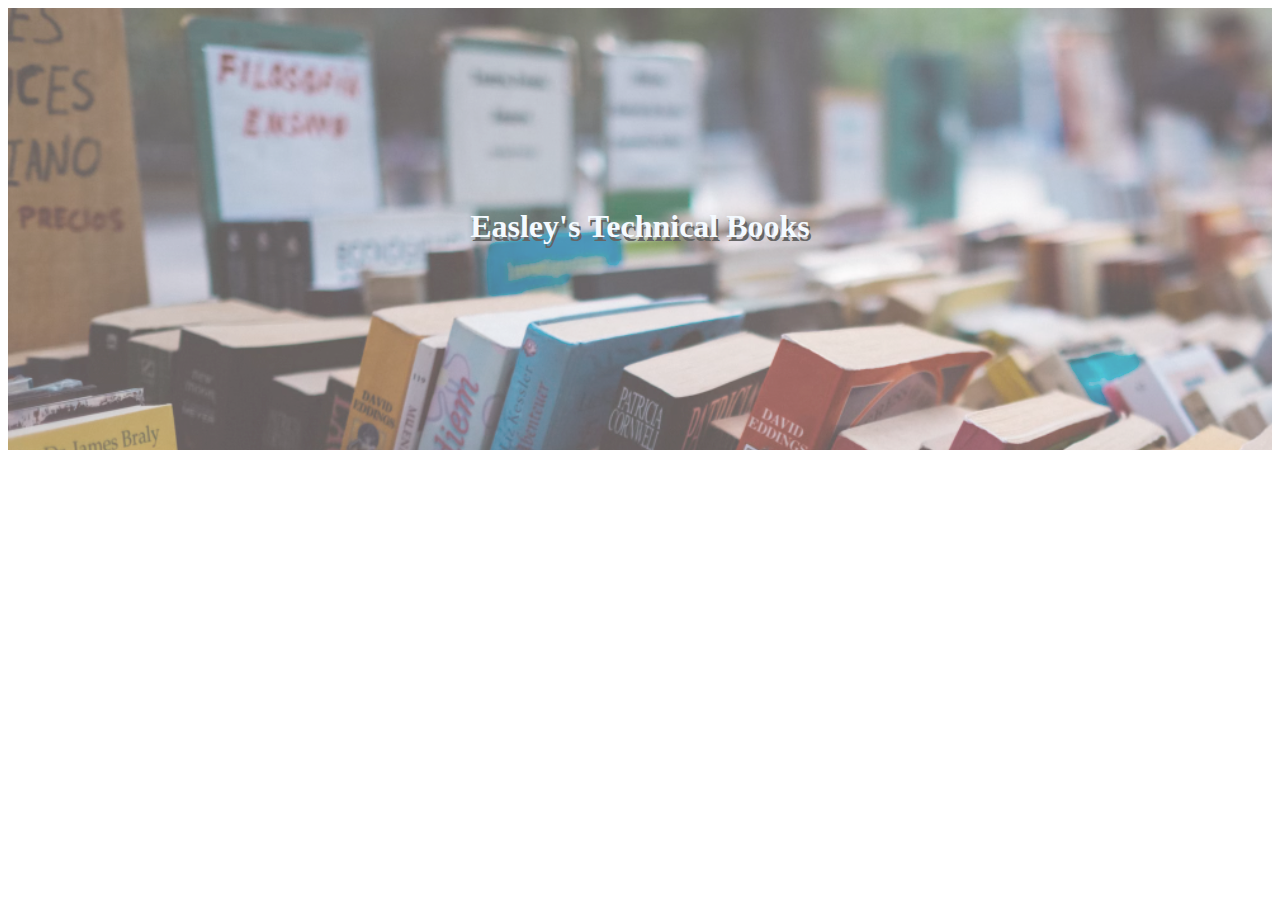
<file: 01_Functions_&_Scope/index.html>
<html lang="en">
  <head>
    <meta charset="UTF-8" />
    <meta http-equiv="X-UA-Compatible" content="IE=edge" />
    <meta name="viewport" content="width=device-width, initial-scale=1.0" />

    <!-- Css style sheet -->
    <link rel="stylesheet" href="style.css">
    <!-- JavaScript file -->
    <!-- defer - this file will load after the DOM loads -->
    <script defer src="src/index.js"></script>

    <title>JS Data Types and Variables</title>
  </head>
  <body>
    <div id="header">
      <h1>Easley's Technical Books</h1>
    </div>
  </body>
</html>
</file>
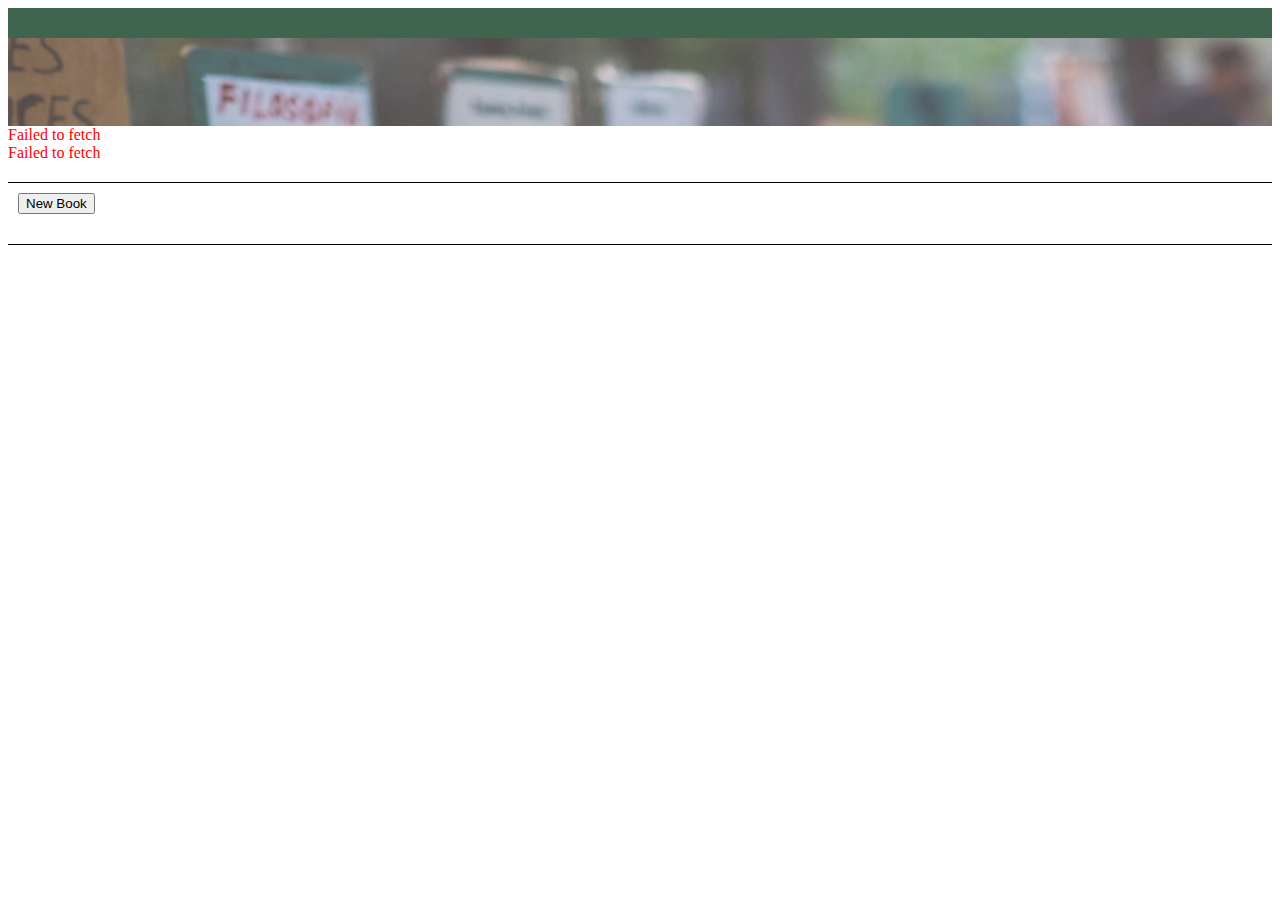
<file: 04_Communicating_with_the_Server/index.html>
<html lang="en">
  <head>
    <meta charset="UTF-8" />
    <meta http-equiv="X-UA-Compatible" content="IE=edge" />
    <meta name="viewport" content="width=device-width, initial-scale=1.0" />
   

    <link rel="stylesheet" href="style.css">
    <!-- <script src="src/data.js"></script> -->
    <script defer src="src/index.js"></script>
    

    <title>JS Communicating with the Server</title>
  </head>
  <body>
    <div class="list" id="header">
      <header>
          <h1 id="store-name"></h1>
          <div id="banner"></div>
      </header>
      <main>
        <div id="form-wrapper">
          <button id="toggleForm">New Book</button>
          <form id="book-form" class="collapsed">
          
            <label for="form-title">Title:</label>
            <input type="text" id="form-title" name="title"  />
  
            <label for="form-author">Author:</label>
            <input type="text" id="form-author" name="author"  />
          
            <label for="form-price">Price:</label>
            <input type="text" id="form-price" name="price"  />
          
            <label for="form-imageUrl">Image url:</label>
            <input type="text" id="form-imageUrl" name="imageUrl"  />
          
            <label for="form-inventory">Inventory:</label>
            <input type="number" id="form-inventory" name="inventory"  />

            <input type="submit" value="ADD BOOK"/>
          </form>
        </div>
        <div class="list">
          <ul id="book-list">
          </ul>
        </div>
      </main>
      <footer>
        <div id="store"></div>
        <div id="number"></div>
        <div id="address"></div>
      </footer>
    </div>
  </body>
  
</html>
</file>
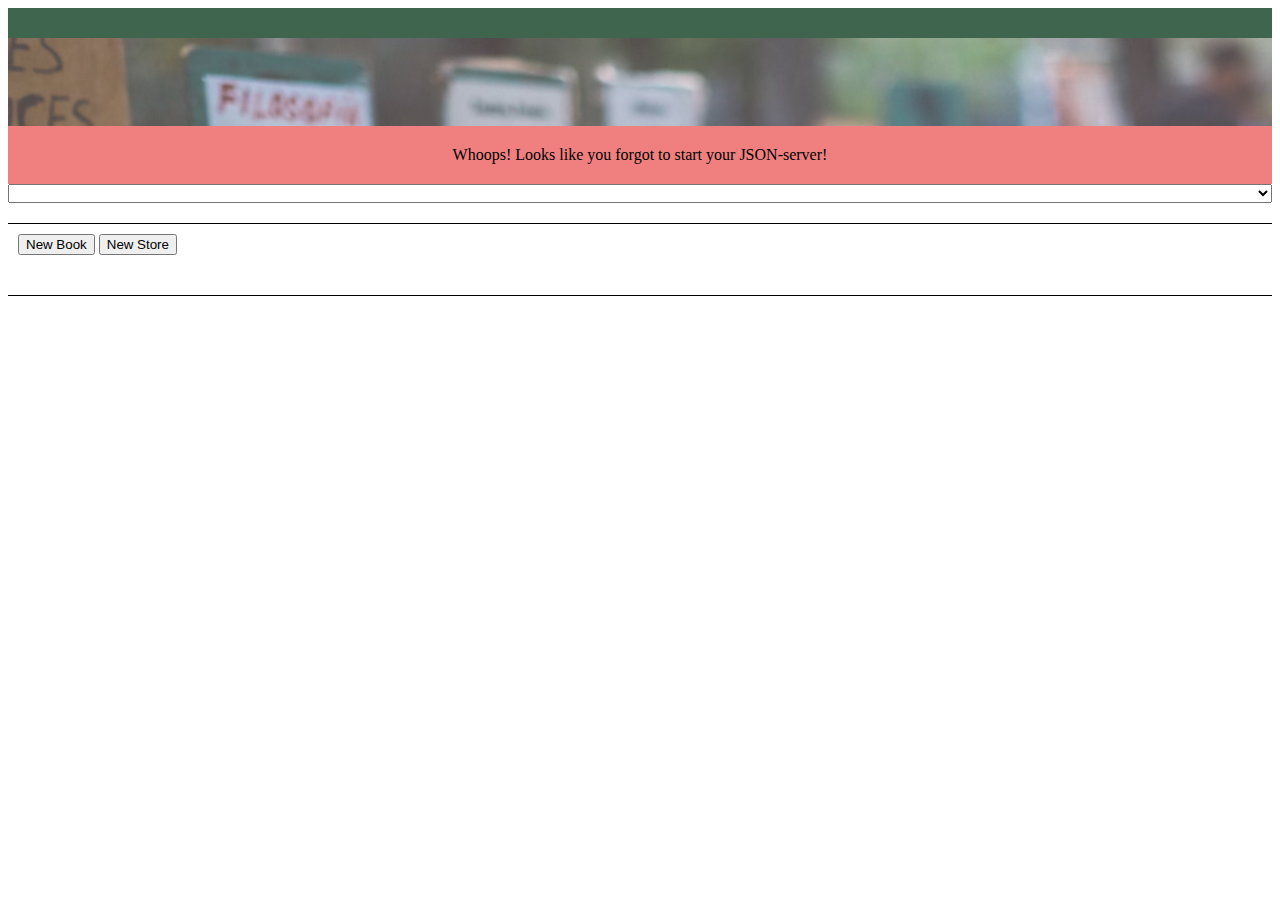
<file: 05_POST_request/index.html>
<html lang="en">
  <head>
    <meta charset="UTF-8" />
    <meta http-equiv="X-UA-Compatible" content="IE=edge" />
    <meta name="viewport" content="width=device-width, initial-scale=1.0" />
   
    
    <link rel="stylesheet" href="style.css">

    <script defer src="src/request_helpers.js"></script>
    <script defer src="src/index.js"></script>
    

    <title>POST Requests</title>
  </head>
  <body>
    <div class="list" id="header">
      <header>
        <div>
          <h1 id="store-name"></h1>
          <div id="banner"></div>
        </div>
      </header>
      <main>
        <select id="store-selector"></select>
        <div id="form-wrapper">
          <button id="toggleBookForm">New Book</button>
          <button id="toggleStoreForm">New Store</button>
          <form id="book-form" class="collapsed">
            <label for="title">Title:</label>
            <input type="text" id="form-title" name="title">

            <label for="author">Author:</label>
            <input type="text" id="form-author" name="author">
          
            <label for="price">Price:</label>
            <input type="text" id="form-price" name="price">
          
            <label for="imageUrl">Image url:</label>
            <input type="text" id="form-imageUrl" name="imageUrl">
          
            <label for="inventory">Inventory:</label>
            <input type="text" id="inventory" name="inventory">
              
            <input type="submit" value="ADD BOOK"/>
          </form>
          <form id="store-form" class="collapsed">
            <label for="name">Name:</label>
            <input type="text" id="form-name" name="name">

            <label for="location">Location:</label>
            <input type="text" id="form-location" name="location">
          
            <label for="number">Phone Number:</label>
            <input type="text" id="form-number" name="number">
          
            <label for="address">Address:</label>
            <input type="text" id="form-address" name="address">
          
            <label for="hours">Hours:</label>
            <input type="text" id="hours" name="hours">
              
            <input type="submit" value="ADD STORE"/>
          </form>
        </div>
      
        <div class="list">
          <ul id="book-list">
          </ul>
        </div>
      </main>
      <footer>
        <div id="store"></div>
        <div id="number"></div>
        <div id="address"></div>
      </footer>
    </div>
  </body>
  
</html>
</file>
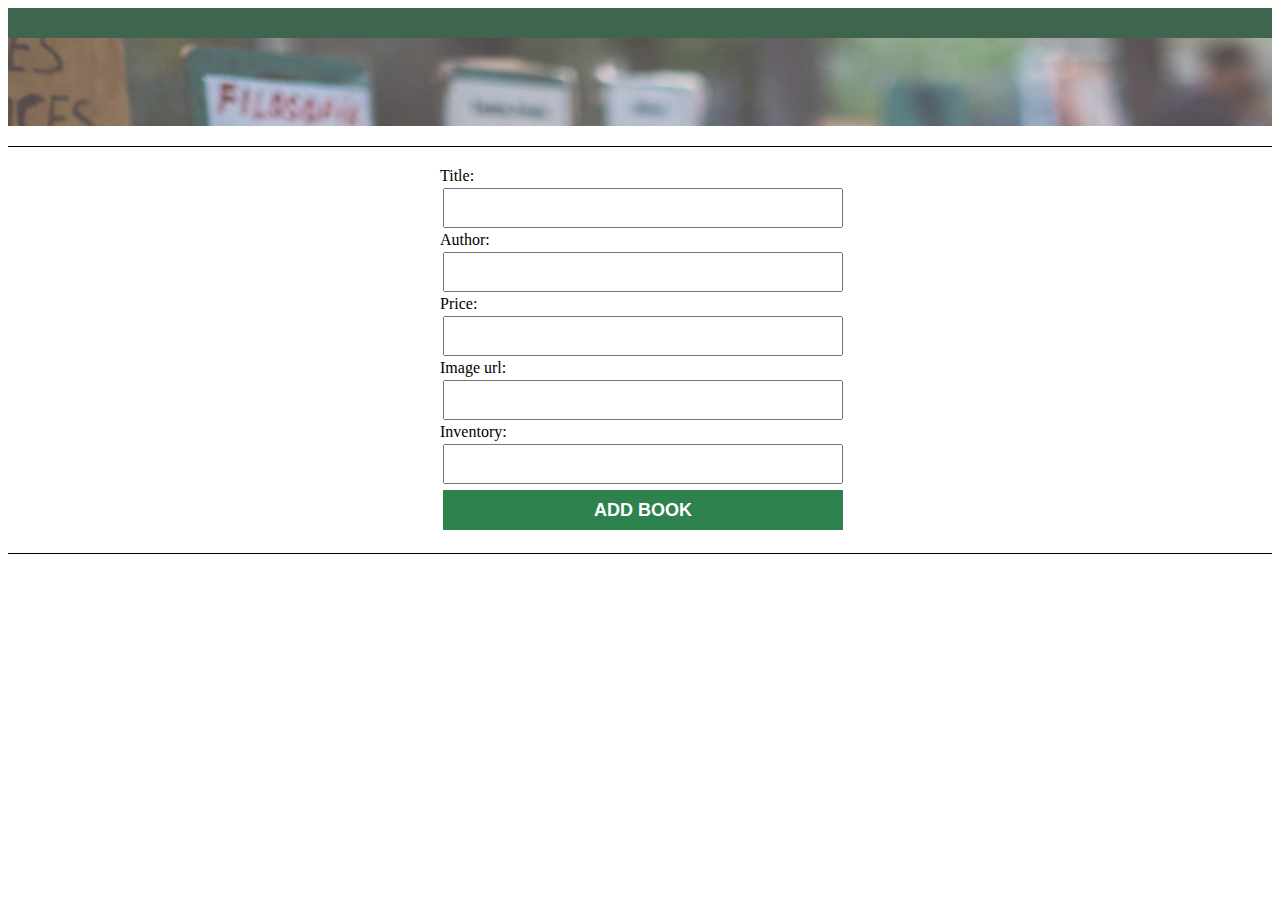
<file: 06_PATCH_&_DELETE_Requests/index.html>
<html lang="en">
  <head>
    <meta charset="UTF-8" />
    <meta http-equiv="X-UA-Compatible" content="IE=edge" />
    <meta name="viewport" content="width=device-width, initial-scale=1.0" />
   

    <link rel="stylesheet" href="style.css">
    <script defer src="src/index.js"></script>
    

    <title>JS Data Types and Variables</title>
  </head>
  <body>
    <div class="list" id="header">
      <header>
        <div>
          <h1></h1>
          <div id="banner"></div>
        </div>
      </header>
      <main>
        <div id="form-wrapper">
          <form id="book-form">
          
            <label for="title">Title:</label>
            <input type="text" id="form-title" name="title">
  
            <label for="author">Author:</label>
            <input type="text" id="form-author" name="author">
          
            <label for="price">Price:</label>
            <input type="number" id="form-price" name="price">
          
            <label for="imageUrl">Image url:</label>
            <input type="text" id="form-imageUrl" name="imageUrl">
          
            <label for="inventory">Inventory:</label>
            <input type="text" id="inventory" name="inventory">
              
            <input type="submit" value="ADD BOOK"/>
          </form>
      </div>
        <div class="list">
          <ul id="book-list">
          </ul>
        </div>
        
      </main>
      <footer>
        <div></div>
        <div></div>
        <div></div>
      </footer>
    </div>
  </body>
  
</html>
</file>
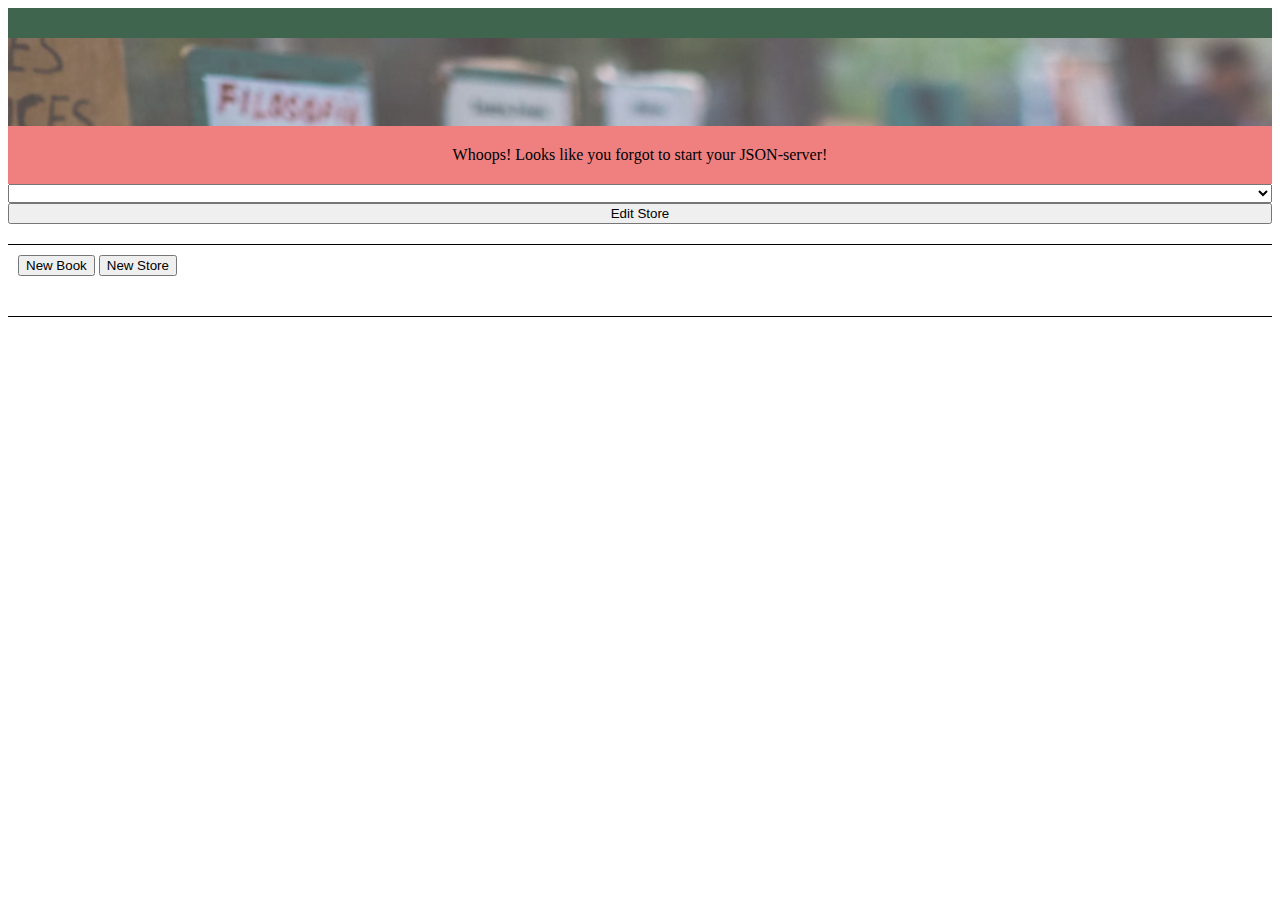
<file: 06_PATCH_and_DELETE_Requests/index.html>
<html lang="en">
  <head>
    <meta charset="UTF-8" />
    <meta http-equiv="X-UA-Compatible" content="IE=edge" />
    <meta name="viewport" content="width=device-width, initial-scale=1.0" />
   

    <link rel="stylesheet" href="style.css">
    <script src="src/request_helpers.js"></script>
    <script defer src="src/index.js"></script>
    

    <title>PATCH & DELETE</title>
  </head>
  <body>
    <div class="list" id="header">
      <header>
        <div>
          <h1 id="store-name"></h1>
          <div id="banner"></div>
        </div>
      </header>
      <main>
        <select id="store-selector"></select>
        <button id="edit-store">Edit Store</button>
        <div id="form-wrapper">
          <button id="toggleBookForm">New Book</button>
          <button id="toggleStoreForm">New Store</button>
          <form id="book-form" class="collapsed">
          
            <label for="title">Title:</label>
            <input type="text" id="form-title" name="title">
  
            <label for="author">Author:</label>
            <input type="text" id="form-author" name="author">
          
            <label for="price">Price:</label>
            <input type="number" id="form-price" name="price">
          
            <label for="imageUrl">Image url:</label>
            <input type="text" id="form-imageUrl" name="imageUrl">
          
            <label for="inventory">Inventory:</label>
            <input type="text" id="inventory" name="inventory">
              
            <input type="submit" value="ADD BOOK"/>
          </form>
          <form id="store-form" class="collapsed">
            <label for="name">Name:</label>
            <input type="text" id="form-name" name="name" />

            <label for="location">Location:</label>
            <input type="text" id="form-location" name="location" />
          
            <label for="number">Phone Number:</label>
            <input type="string" id="form-number" name="number" />
          
            <label for="address">Address:</label>
            <input type="text" id="form-address" name="address" />
          
            <label for="hours">Hours:</label>
            <input type="text" id="form-hours" name="hours" />
              
            <input type="submit" value="ADD STORE"/>
          </form>
      </div>
        <div class="list">
          <ul id="book-list">
          </ul>
        </div>
        
      </main>
      <footer>
        <div id="store"></div>
        <div id="number"></div>
        <div id="address"></div>
        <div id="hours"></div>
      </footer>
    </div>
  </body>
  
</html>
</file>
<file: 01_Functions_&_Scope/style.css>
div{
    background-image: url("assets/books.png");
    height: 50%;
    opacity: 0.7;

}
h1{
    text-align: center;
    color: aliceblue;
    padding: 200px 0;
    text-shadow: 2px 4px #252525;
    font-family: Verdana;
}
</file>
<file: 06_PATCH_&_DELETE_Requests/style.css>
header{
    background-image: url("assets/books.png");
    height: 10%;
    opacity: 0.8;
    border-top: solid;
    border-width: 30px;
    border-color: #103f22;

}
header div h1, header div h2{
    text-align: center;
    color: aliceblue;
    text-shadow: 2px 4px #252525;
    font-family: Verdana;
}



header div h2{
    color: aliceblue;
    font-style: italic;

}

main {
    display: flex;
    flex-direction: column;
    justify-content: space-around;

}

.list ul{
    margin: 10px;
    padding: 10px;
    display: flex;
    flex-wrap: wrap;
    align-items: center;
    justify-content: space-between;
    /* border-top: solid;
    border-width:thin medium thick 10px; */
}

.list-li{
    list-style: none;
    width:200px;
    box-shadow: 8px 10px #c9c8c8;
    padding: 5px;
    margin:10px;
 
}
.list-li img{
    width:190px;
}
.list-li button{
    width:190px;
    margin: 15px 5px 15px 5px;
    border: none;
    background-color: #fce043;
    color: rgb(255, 255, 255);
    padding:3px;
    font-size: large;
    font-weight: bold;
}

#form-wrapper{
    border-top: solid;
    border-bottom: solid;
    border-width:thin;
    margin-top: 20px;
    margin-bottom: 20px;
    padding: 10px;
}

label{
    font-family: Verdana;
}

input{
  height: 40px;
  width: 100%;
  margin: 3px;
}
input[type=submit]{
    border: none;
    background-color: #2e824d;
    color: rgb(255, 255, 255);
    padding:3px;
    font-size: large;
    font-weight: bold;
}
form{
    margin: 10px auto 10px auto;
    width: 400px; 
    display: flex;
    flex-direction: column;

}

footer{

    text-align: center;
}
</file>
<file: 04_Communicating_with_the_Server/style.css>
body {
  transition: opacity 400ms ease-in;
}

.transparent {
  opacity: 0;
}

/* allows us to animate a collapsed element appearing after a click  */
.collapsed {
  max-height: 0;
  overflow: hidden;
}

header {
  background-image: url("assets/books.png");
  height: 10%;
  opacity: 0.8;
  border-top: solid;
  border-width: 30px;
  border-color: #103f22;
}

header h1, header h2 {
  text-align: center;
  color: aliceblue;
  text-shadow: 2px 4px #252525;
  font-family: Verdana;
}

header div h2 {
  color: aliceblue;
  font-style: italic;
}

main {
  display: flex;
  flex-direction: column;
  justify-content: space-around;
}

.list ul {
  margin: 10px;
  padding: 10px;
  display: flex;
  flex-wrap: wrap;
  align-items: center;
  justify-content: space-between;
}

.list-li {
  list-style: none;
  width: 200px;
  box-shadow: 4px 4px 10px #c9c8c8;
  padding: 5px;
  margin: 10px;
}

.list-li h3 {
  height: 70px;
}

.list-li img {
  width: 190px;
  height: 265px;
}

.list-li button {
  width: 190px;
  margin: 15px 5px 15px 5px;
  border: none;
  background-color: #fce043;
  color: rgb(255, 255, 255);
  padding: 3px;
  font-size: large;
  font-weight: bold;
}

#form-wrapper {
  border-top: solid;
  border-bottom: solid;
  border-width: thin;
  margin-top: 20px;
  margin-bottom: 20px;
  padding: 10px;
}

label {
  font-family: Verdana;
}

input {
  height: 40px;
  width: 100%;
  margin: 3px;
}

input[type=submit] {
  border: none;
  background-color: #2e824d;
  color: rgb(255, 255, 255);
  padding: 3px;
  font-size: large;
  font-weight: bold;
}

button, [type="submit"] {
  cursor: pointer;
}

form {
  margin: 10px auto;
  width: 400px; 
  /* these 2 lines of styles help animate transition of form from collapsed to visible */
  max-height: 371px;
  transition: max-height 400ms ease-in-out;
  display: flex;
  flex-direction: column;
}

footer {
  text-align: center;
}

.book-inventory-form {
  width: 100%;
}

.book-inventory-form input {
  height: 30px;
  width: 100%;
  margin: 3px;
}

.error {
  color: red;
}
</file>
<file: 05_POST_request/style.css>
/* allows us to animate a collapsed element appearing after a click  */
.collapsed {
  max-height: 0;
  overflow: hidden;
}

header {
  background-image: url("assets/books.png");
  height: 10%;
  min-height: 88px;
  opacity: 0.8;
  border-top: solid;
  border-width: 30px;
  border-color: #103f22;
}

header div h1, header div h2 {
  text-align: center;
  color: aliceblue;
  text-shadow: 2px 4px #252525;
  font-family: Verdana;
}

header div h2 {
  color: aliceblue;
  font-style: italic;
}

main {
  display: flex;
  flex-direction: column;
  justify-content: space-around;
}

.list ul {
  margin: 10px;
  padding: 10px;
  display: flex;
  flex-wrap: wrap;
  align-items: center;
  justify-content: space-between;
}

.list-li {
  list-style: none;
  width: 200px;
  box-shadow: 4px 4px 10px #c9c8c8;
  padding: 5px;
  margin: 10px;
}

.list-li h3 {
  height: 70px;
}

.list-li img {
  width: 190px;
  height: 265px;
}

.list-li button {
  width: 190px;
  margin: 15px 5px 15px 5px;
  border: none;
  background-color: #fce043;
  color: rgb(255, 255, 255);
  padding: 3px;
  font-size: large;
  font-weight: bold;
}

#form-wrapper {
  border-top: solid;
  border-bottom: solid;
  border-width: thin;
  margin-top: 20px;
  margin-bottom: 20px;
  padding: 10px;
}

label {
  font-family: Verdana;
}

input {
  height: 40px;
  width: 100%;
  margin: 3px;
}

input[type=submit] {
  border: none;
  background-color: #2e824d;
  color: rgb(255, 255, 255);
  padding: 3px;
  font-size: large;
  font-weight: bold;
}

button, [type="submit"] {
  cursor: pointer;
}

form {
  margin: 10px auto;
  width: 400px; 
  max-height: 371px;
  transition: max-height 300ms ease-in-out;
  display: flex;
  flex-direction: column;
}

footer {
  text-align: center;
}

.book-inventory-form {
  width: 100%;
}

.book-inventory-form input {
  height: 30px;
  width: 100%;
  margin: 3px;
}

.hidden {
  display: none;
}

.error {
  text-align: center;
  background: lightcoral;
  padding: 20px;
}
</file>
<file: 06_PATCH_and_DELETE_Requests/style.css>
/* allows us to animate a collapsed element appearing after a click  */
.collapsed {
  max-height: 0;
  overflow: hidden;
}

header {
  background-image: url("assets/books.png");
  height: 10%;
  min-height: 88px;
  opacity: 0.8;
  border-top: solid;
  border-width: 30px;
  border-color: #103f22;
}

header div h1, header div h2 {
  text-align: center;
  color: aliceblue;
  text-shadow: 2px 4px #252525;
  font-family: Verdana;
}

header div h2 {
  color: aliceblue;
  font-style: italic;
}

main {
  display: flex;
  flex-direction: column;
  justify-content: space-around;
}

.list ul {
  margin: 10px;
  padding: 10px;
  display: flex;
  flex-wrap: wrap;
  align-items: center;
  justify-content: space-between;
}

.list-li {
  list-style: none;
  width: 200px;
  box-shadow: 4px 4px 10px #c9c8c8;
  padding: 5px;
  margin: 10px;
}

.list-li h3 {
  height: 70px;
}

.list-li img {
  width: 190px;
  height: 265px;
}

.list-li button {
  width: 190px;
  margin: 15px 5px 15px 5px;
  border: none;
  background-color: #fce043;
  color: rgb(255, 255, 255);
  padding: 3px;
  font-size: large;
  font-weight: bold;
}

#form-wrapper {
  border-top: solid;
  border-bottom: solid;
  border-width: thin;
  margin-top: 20px;
  margin-bottom: 20px;
  padding: 10px;
}

label {
  font-family: Verdana;
}

input {
  height: 40px;
  width: 100%;
  margin: 3px;
}

.inventory-input {
  display: inline-block;
  width: 40px;
}

input[type=submit] {
  border: none;
  background-color: #2e824d;
  color: rgb(255, 255, 255);
  padding: 3px;
  font-size: large;
  font-weight: bold;
}

button, [type="submit"] {
  cursor: pointer;
}

form {
  margin: 10px auto;
  width: 400px; 
  max-height: 371px;
  transition: max-height 300ms ease-in-out;
  display: flex;
  flex-direction: column;
}

footer {
  text-align: center;
}

.book-inventory-form {
  width: 100%;
}

.book-inventory-form input {
  height: 30px;
  width: 100%;
  margin: 3px;
}

.hidden {
  display: none;
}

.error {
  text-align: center;
  background: lightcoral;
  padding: 20px;
}
</file>
